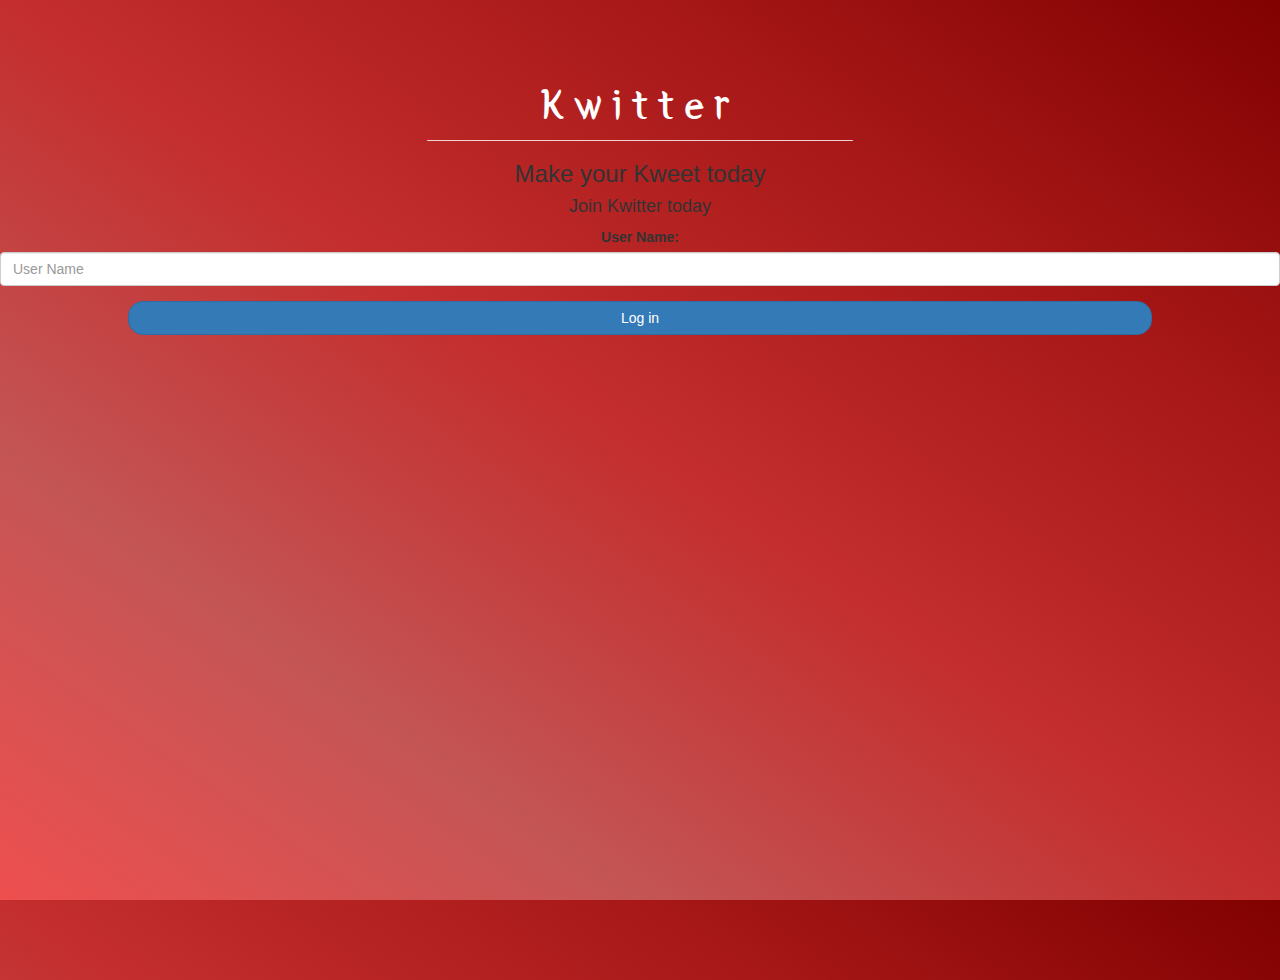
<file: index.html>
<!DOCTYPE html>
<html>
<head>
	<title>Kwitter</title>
<link href="https://fonts.googleapis.com/css?family=Yeon+Sung&display=swap" rel="stylesheet"><meta name="viewport" content="width=device-width, initial-scale=1">

<link rel="stylesheet" href="https://maxcdn.bootstrapcdn.com/bootstrap/3.4.0/css/bootstrap.min.css">
<script src="https://ajax.googleapis.com/ajax/libs/jquery/3.4.1/jquery.min.js"></script>
<script src="https://maxcdn.bootstrapcdn.com/bootstrap/3.4.0/js/bootstrap.min.js"></script>

<link rel="stylesheet" type="text/css" href="Kwitter.css">
<script src="Kwitter.js"></script>
</head>
<body>
<center>
	<h1 class="header">	
		Kwitter
</h1>
    <div class="col-lg-4 col-md-6 col-sm-6 col-xs-11 login_div"></div>
	
		<h3 >Make your Kweet today</h3>
		<h4 >Join Kwitter today</h4>
		<div class="form-group">
		  <label >User Name:</label>
        <input type="text" id="user_name" class="form-control" placeholder="User Name">
		</div>
		<button id="login_button" class="btn btn-primary" onclick="addUser()">Log in</button>
		<br><br>
	</div>
</center>
</body>
</html>
</file>
<file: Kwitter.css>
html, body
{
  height: 100%;
  margin: 0;
}

body
{
background-image: linear-gradient(to right top, #ee4f4f, #c45555, #c42e2e, #a81818, #810101);
}

.header
{
	color: white;font-family: 'Yeon Sung';font-size: 45px;letter-spacing: 10px;margin-top: 80px;
}
.header img
{
	width: 80px;margin-left: -15px;
}

.login_div
{
	background: rgba(255,255,255,0.8);float: none;border-radius: 15px;
}

.logo
{
	width: 80px;margin-top: 30px;border-radius: 40px;
}

#login_button
{
	width: 80%;border-radius: 15px;
}

.room_name
{
	cursor: pointer;
	font-size: 20px;
}


#logout
{
	font-size: 20px; float: right;
}


#output
{
	padding: 10px; width:80%;background: rgba(255,255,255,0.8);border-radius: 15px;
}

.input_div_room_page
{
	width: 80%;
}

.input_div label
{
	color: white;font-size: 20px;
}


.input_div_message_page
{
	position: fixed;bottom: 0px;width: 100%;background: rgba(255,255,255,0.8);
}
.input_div_message_page label
{
	color: black;
}
.input_div_message_page #msg
{
	width: 80%;
}
.input_div_message_page button
{
	margin-top: 15px;
	width: 50%; 
}
.color_white
{
	color: white
}

.user_tick
{
	width:20px;
}
.message_h4
{
	padding-left:5px;color:grey;
}
</file>
